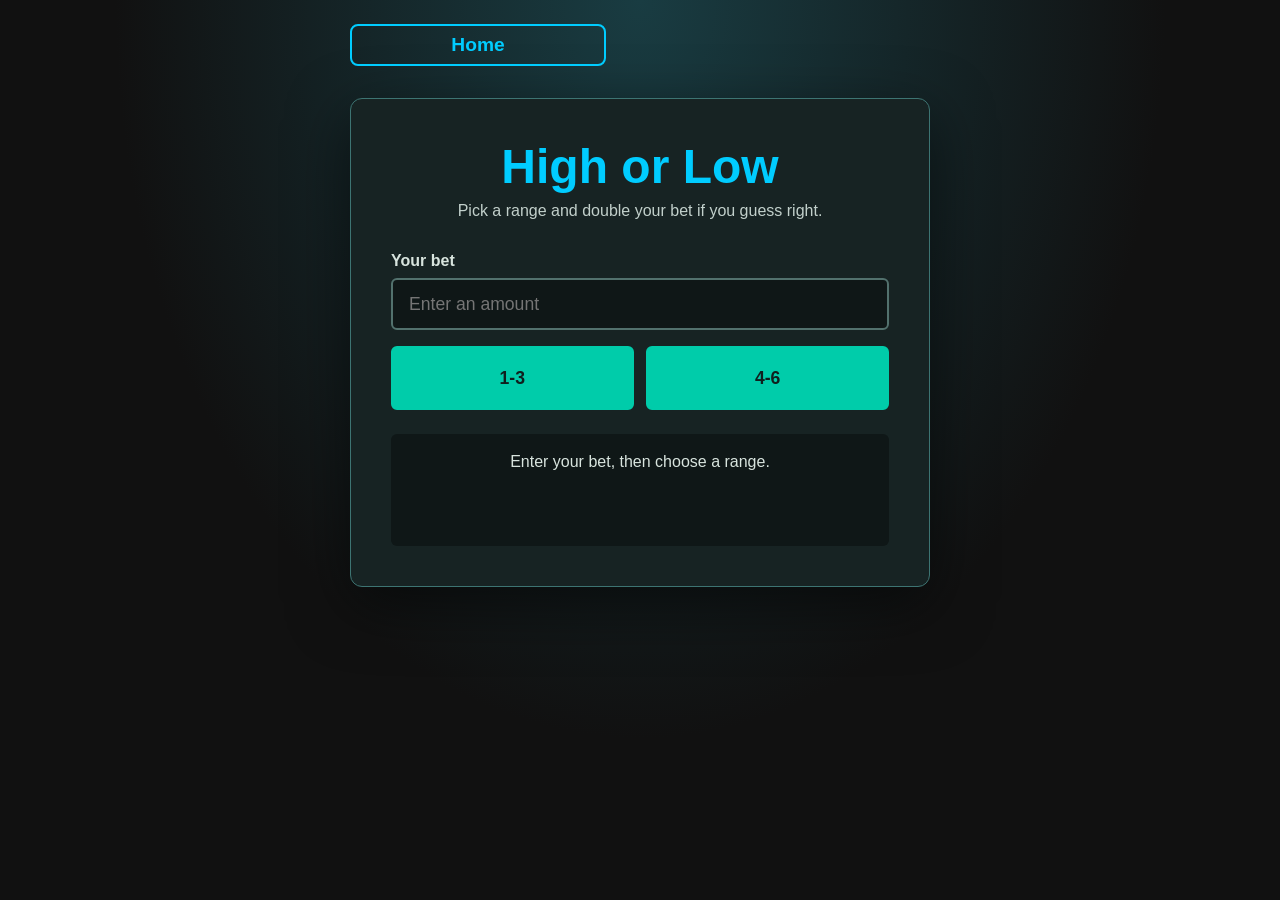
<file: highorlow/index.html>
<!DOCTYPE html>
<html lang="en">
<head>
  <meta charset="UTF-8">
  <meta name="viewport" content="width=device-width, initial-scale=1.0">
  <title>High or Low</title>
  <link rel="stylesheet" href="../style.css">
  <style>
    body {
      box-sizing: border-box;
      min-height: 100vh;
      margin: 0;
      padding: 1.5rem;
      background: radial-gradient(ellipse at top, #193c42 0%, #111 58%);
    }
    .machine-page {
      width: min(100%, 580px);
      text-align: center;
    }
    .machine-page .game-links {
      margin: 0 0 2rem;
      align-items: flex-start;
    }
    .machine {
      padding: clamp(1.25rem, 5vw, 2.5rem);
      border: 1px solid #3d7472;
      border-radius: 12px;
      background: #172323;
      box-shadow: 0 18px 60px #0008;
    }
    .machine h1 {
      margin: 0 0 0.5rem;
      font-size: clamp(2rem, 8vw, 3rem);
    }
    .machine-intro {
      margin: 0 0 2rem;
      color: #c2d0cb;
    }
    .bet-label {
      display: block;
      margin-bottom: 0.5rem;
      color: #d8e4de;
      font-weight: bold;
      text-align: left;
    }
    #bet-amount {
      box-sizing: border-box;
      width: 100%;
      padding: 0.85rem 1rem;
      border: 2px solid #52716d;
      border-radius: 6px;
      background: #0f1717;
      color: #fff;
      font: inherit;
      font-size: 1.1rem;
    }
    #bet-amount:focus {
      border-color: #00ccaa;
      outline: 2px solid #00ccaa55;
    }
    .range-buttons {
      display: grid;
      grid-template-columns: repeat(2, minmax(0, 1fr));
      gap: 0.8rem;
      margin-top: 1rem;
    }
    .range-button {
      min-height: 4rem;
      border: 2px solid #00ccaa;
      border-radius: 6px;
      background: #00ccaa;
      color: #10201e;
      cursor: pointer;
      font: inherit;
      font-size: 1.1rem;
      font-weight: bold;
      transition: background 0.15s, transform 0.15s;
    }
    .range-button:hover:not(:disabled) {
      transform: translateY(-2px);
      background: #79f0d6;
    }
    .range-button:disabled {
      cursor: not-allowed;
      opacity: 0.45;
    }
    .result {
      min-height: 5rem;
      margin-top: 1.5rem;
      padding: 1rem;
      border-radius: 6px;
      background: #0f1717;
      color: #d8e4de;
      line-height: 1.5;
    }
    .result[data-state="win"] { color: #79f0b0; }
    .result[data-state="loss"] { color: #ff9c8c; }
    .result[data-state="error"] { color: #ffcc7a; }
    @media (max-width: 380px) {
      body { padding: 1rem; }
      .range-buttons { grid-template-columns: 1fr; }
    }
  </style>
</head>
<body>
  <main class="machine-page">
    <div class="game-links">
      <a class="game-button" href="../index.html">Home</a>
    </div>
    <section class="machine" aria-labelledby="machine-title">
      <h1 id="machine-title">High or Low</h1>
      <p class="machine-intro">Pick a range and double your bet if you guess right.</p>
      <label class="bet-label" for="bet-amount">Your bet</label>
      <input id="bet-amount" type="number" min="0.01" step="0.01" inputmode="decimal" placeholder="Enter an amount">
      <div class="range-buttons" aria-label="Choose a number range">
        <button class="range-button" type="button" data-min="1" data-max="3">1-3</button>
        <button class="range-button" type="button" data-min="4" data-max="6">4-6</button>
      </div>
      <div class="result" id="game-result" role="status" aria-live="polite">Enter your bet, then choose a range.</div>
    </section>
  </main>
  <script src="highorlow.js"></script>
</body>
</html>
</file>
<file: style.css>
body {
    font-family: sans-serif;
    background-color: #111;
    color: #fff;
    display: flex;
    flex-direction: column;
    align-items: center;
    padding: 2rem;
}
h1 {
    color: #00ccff;
}
.game-links {
    margin-top: 2rem;
    display: flex;
    flex-direction: column;
    gap: 1rem;
    align-items: center;
}
a {
    color: #00ccff;
    text-decoration: none;
    font-size: 1.2rem;
    border: 2px solid #00ccff;
    padding: 0.5rem 1rem;
    border-radius: 8px;
    transition: background 0.2s;
}
a.game-button {
    min-width: 220px;
    text-align: center;
    font-weight: bold;
}
.home-page {
    text-align: center;
}
.home-page p {
    color: #d8d8d8;
}
a:hover {
    background-color: #00ccff;
    color: #111;
}
</file>
